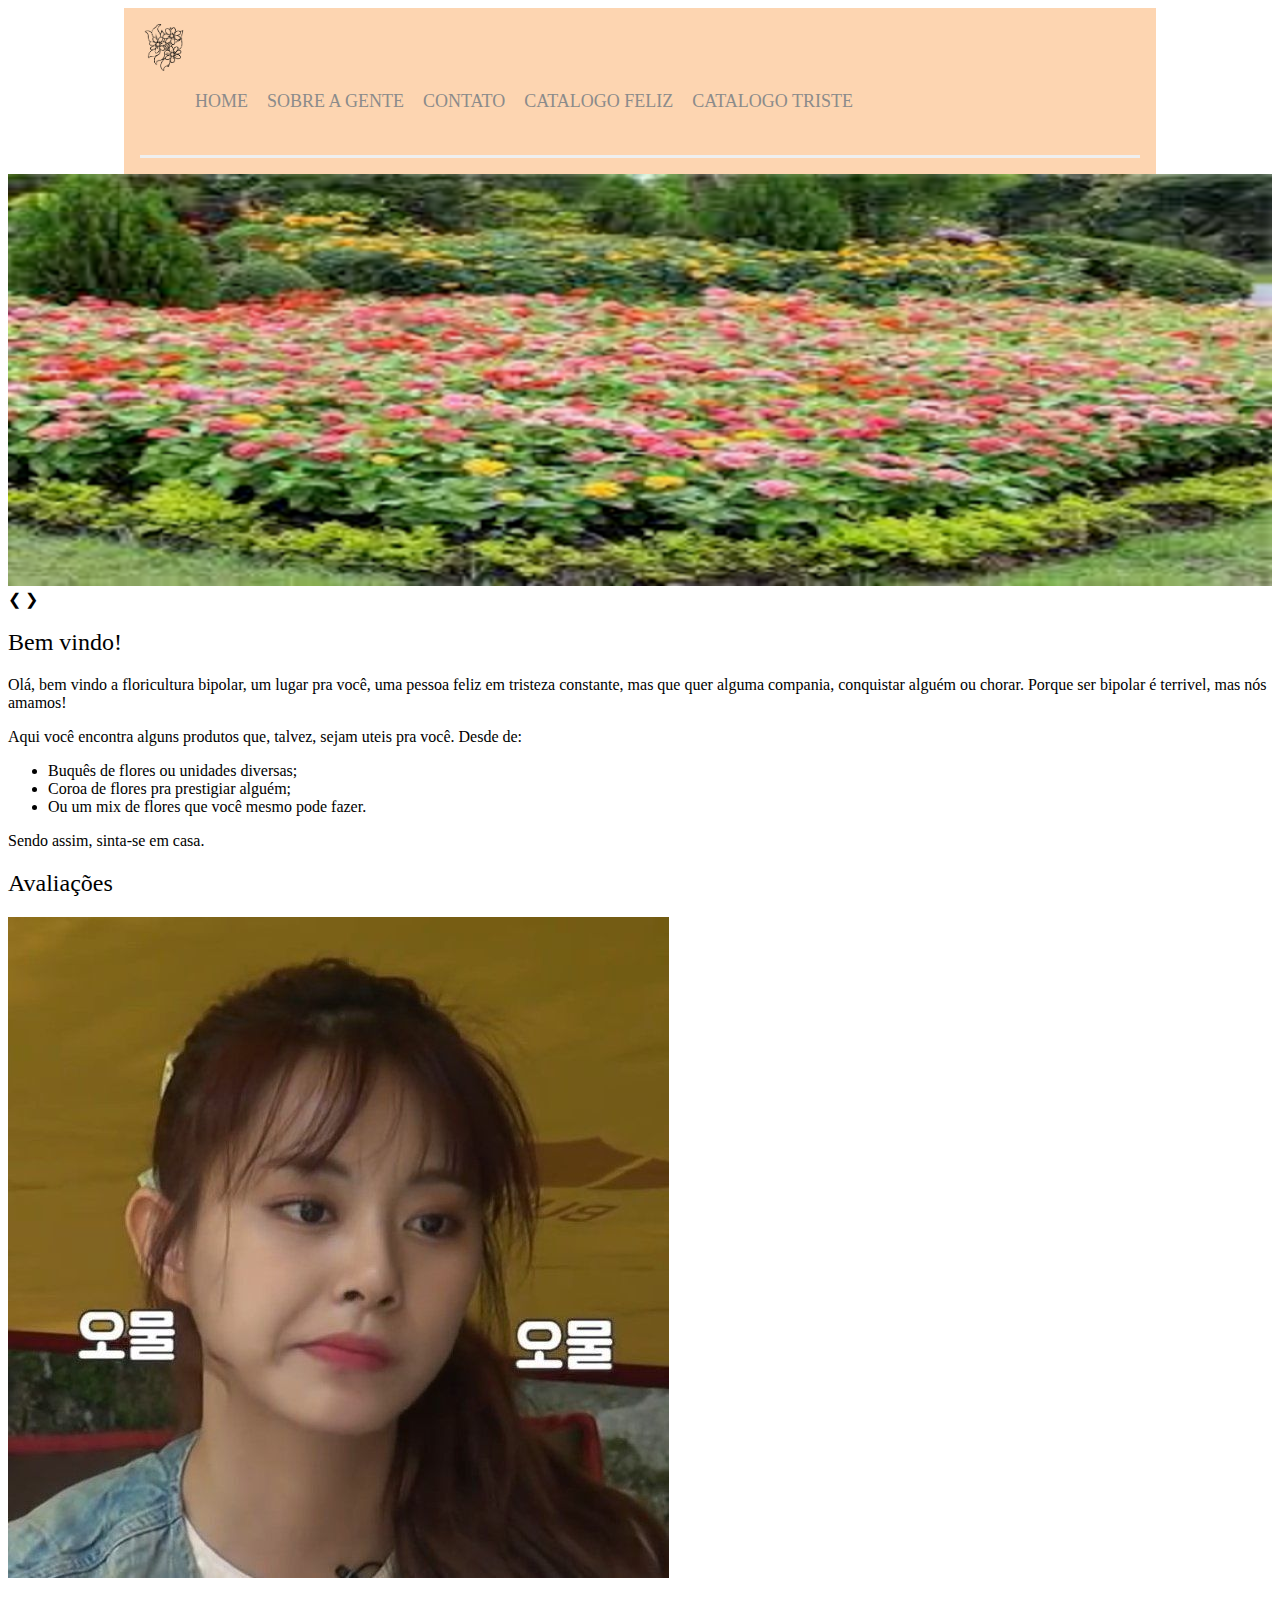
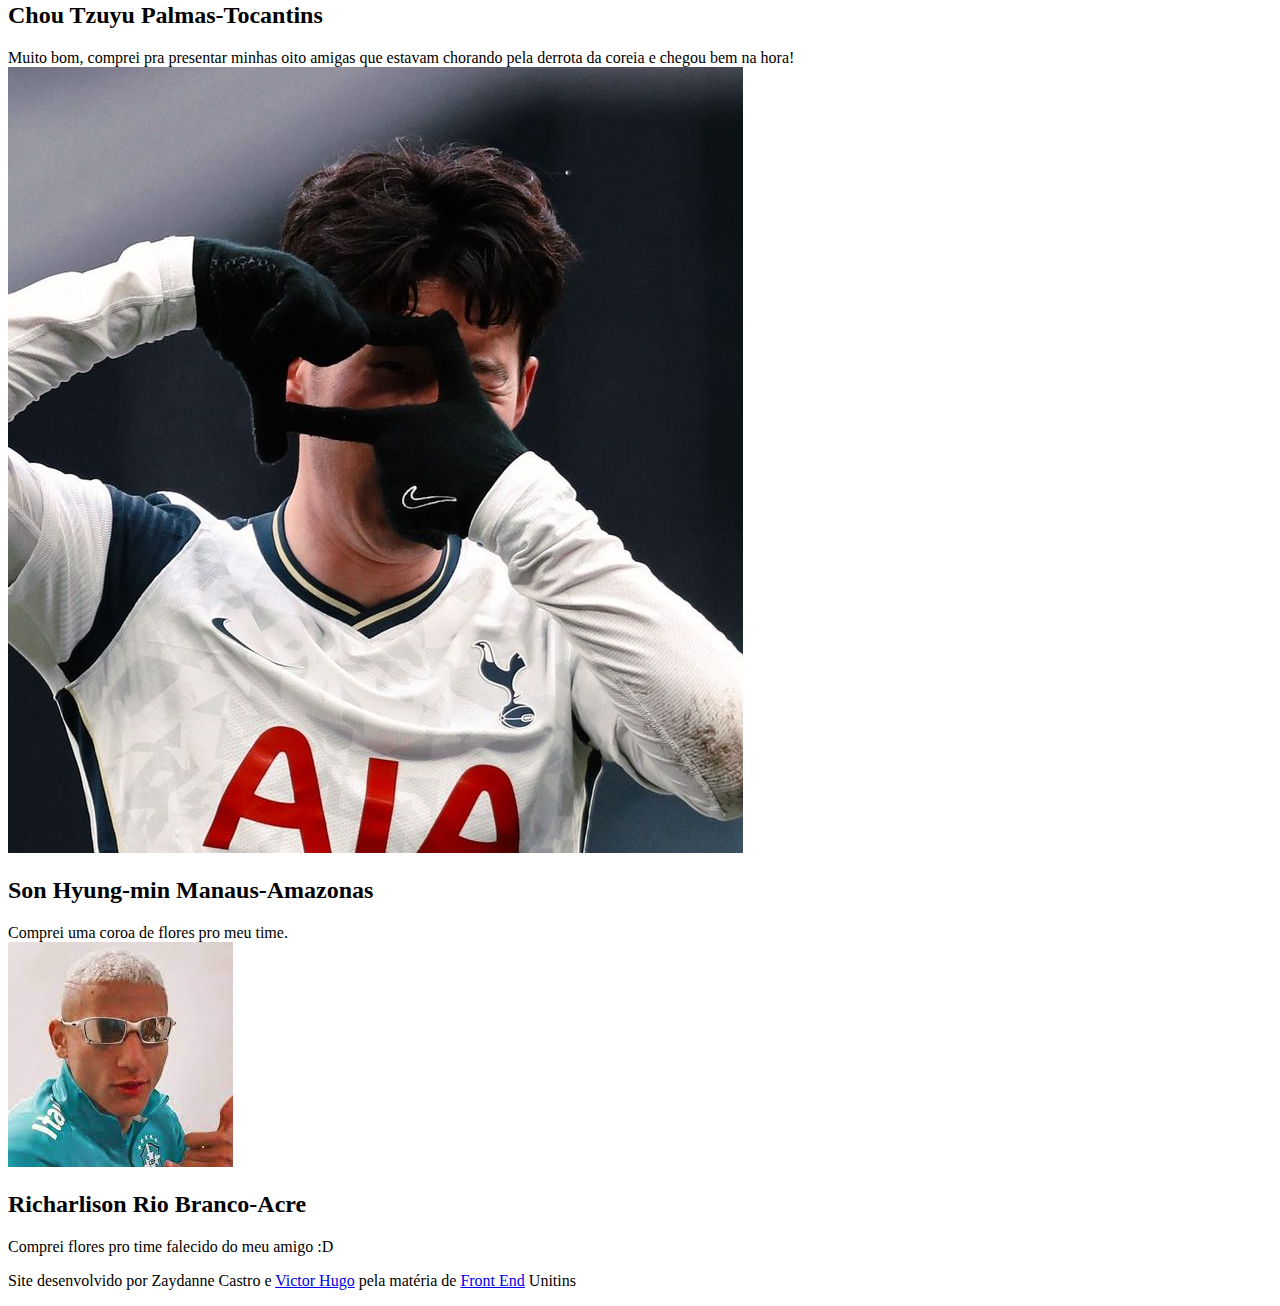
<file: index.html>
<!DOCTYPE html>
<html lang="pt">
    <head>
       <meta charset="UTF-8">
       <meta http-equiv="X-UA-Compatible" content="IE=edge">
       <meta name="viewport" content="width=device-width, initial-scale=1.0">
        <link rel="stylesheet" type="text/css" href="./css/index.css">
        <title>Floricultura Bipolar</title>
    </head>

    <body>
        <header class="menu-principal">
        <div class=header-1>
            <div class="logo">
                <img src="./img/logo.png"
                width="5%"/>                
            </div>

            <main class="col-100 menu-urls">
            <div class="menu">
                <ul>
                    <li>
                        <a href="index.html">Home</a>
                    </li>
                    <li>
                        <a href="quemsou.html">Sobre a gente</a>
                    </li>
                    <li>
                        <a href="contato.html">Contato</a>
                    </li>
                    <li>
                        <a href="catalogo.html">Catalogo feliz</a>
                    </li>
                    <li>
                        <a href="catalogo2.html">Catalogo triste</a>
                    </li>
                </ul>
            </div>
            </main>
        </div>
        </header>
        <div class="container">
            <div class="slideshow-container">
              <div class="imagens fade">
                <img src="img/slideum.png" style="width: 100%">
              </div>
              <div class="imagens fade">
                <img src="img/slidedois.png" style="width: 100%">
              </div>
              <div class="imagens fade">
                <img src="img/slidetres.png" style="width: 100%">
              </div>
              </div>
              </div>
           <a class="prev" onclick="plusSlides(-1)">&#10094;</a>
           <a class="next" onclick="plusSlides(1)">&#10095;</a>
           <div class="botoes">
            <span class="botao" onclick="currentSlide(1)"></span>
            <span class="botao" onclick="currentSlide(2)"></span>
            <span class="botao" onclick="currentSlide(3)"></span>
           </div>
           <div class = "col-sm-6 col-sm-offset-1">
            <h2 class = "h2" style = "font-family: 'Open Sans'; font-weight: lighter;">Bem vindo!</h2>
            <p>Olá, bem vindo a floricultura bipolar, um lugar pra você, uma pessoa feliz em tristeza constante, mas que quer alguma compania, conquistar alguém ou chorar. Porque ser bipolar é terrivel, mas nós amamos!</p>
            <p>Aqui você encontra alguns produtos que, talvez, sejam uteis pra você. Desde de:</p>
            <ul>
              <li>Buquês de flores ou unidades diversas;</li>
              <li>Coroa de flores pra prestigiar alguém;</li>
              <li>Ou um mix de flores que você mesmo pode fazer.</li>
            </ul>
            <p>Sendo assim, sinta-se em casa.</p>
          </div>
        </div>		
          <div class = "col-sm-6 col-sm-pull-3">
            <header class="avaliacao">
            <h2 style = "font-family: 'Open Sans'; font-weight: lighter;">Avaliações</h2>
          </header>
          <div class="comment-section">
            <div class="container"> 
              <div class="review">
                  <div class="media media-review">
                    <div class="media-user"><img src="img/icones/tzuyu.jpeg" alt=""></div>
                    <div class="media-body">
                      <div class="M-flex">
                        <h2 class="title"><span> Chou Tzuyu </span>Palmas-Tocantins</h2>
                      </div>
                      <div class="description">Muito bom, comprei pra presentar minhas oito amigas que estavam chorando pela derrota da coreia e chegou bem na hora!</div>
                    </div>
                  </div>
            <div class="media media-review">
                    <div class="media-user"><img src="img/icones/son.jpg" alt=""></div>
                    <div class="media-body">
                      <div class="M-flex">
                        <h2 class="title"><span> Son Hyung-min </span>Manaus-Amazonas</h2>
                      </div>
                      <div class="description">Comprei uma coroa de flores pro meu time.</div>
                    </div>
                  </div>
                  <div class="media media-review">
                    <div class="media-user"><img src="img/icones/richarlison.jpeg" alt=""></div>
                    <div class="media-body">
                      <div class="M-flex">
                        <h2 class="title"><span> Richarlison </span>Rio Branco-Acre</h2>
                      </div>
                      <div class="description">Comprei flores pro time falecido do meu amigo :D</div>
                    </div>
                  </div>
              </div>
            </div>
          </div>
        <footer class="rodape">
            <p class="rodape">Site desenvolvido por Zaydanne Castro e <a class="link" href="https://github.com/exowies"> Victor Hugo</a> pela matéria de <a class="link" href="https://www.unitins.br/PortalAluno/Account/Login?ReturnUrl=%2fPortalAluno">Front End</a> Unitins
           </a></p>
         </footer>
    </body>
    <script src="js/index.js"></script>
</html>
</file>
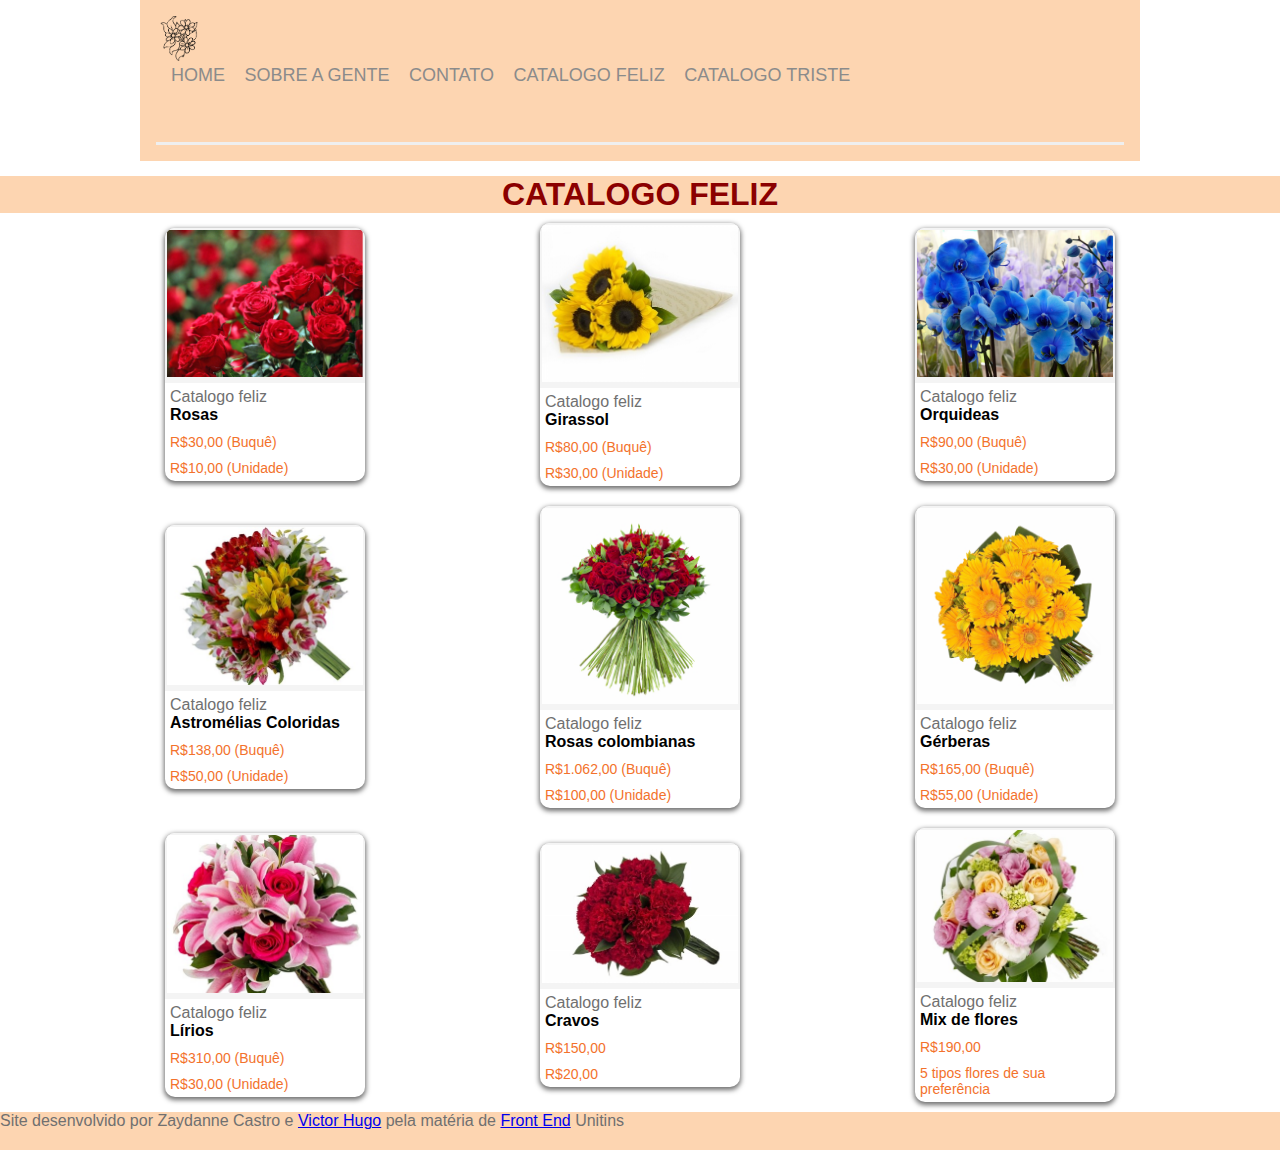
<file: catalogo.html>
<!DOCTYPE html>
<html lang="pt">

<head>
    <meta charset="UTF-8">
    <meta http-equiv="X-UA-Compatible" content="IE=edge">
    <meta name="viewport" content="width=device-width, initial-scale=1.0">
    <link rel="stylesheet" type="text/css" href="./css/catalogo.css">
    <title>Floricultura Bipolar</title>
</head>

<body>
    <header class="menu-principal">
        <div class=header-1>
            <div class="logo">
                <img src="./img/logo.png" width="5%" />
            </div>

            <main class="col-100 menu-urls">
                <div class="menu">
                    <ul>
                        <li>
                            <a href="index.html">Home</a>
                        </li>
                        <li>
                            <a href="quemsou.html">Sobre a gente</a>
                        </li>
                        <li>
                            <a href="contato.html">Contato</a>
                        </li>
                        <li>
                            <a href="catalogo.html">Catalogo feliz</a>
                        </li>
                        <li>
                            <a href="catalogo2.html">Catalogo triste</a>
                        </li>
                    </ul>
                </div>
            </main>
        </div>
    </header>
    <header class="titulo">
        <h1>CATALOGO FELIZ</h1>
    </header>
    <div class="cards">
    <div class="card">
        <div class="card__contImg">
            <img src="./img/catalogo/Rosa-sp-10.jpg" alt="flores" class="card__img">
        </div>
        <div class="card__contText">
            <p class="card__pTitle">Catalogo feliz</p>
            <h4 class="card__title">Rosas</h4>
            <p class="card__price">R$30,00 (Buquê)</p>
            <p class="card__price">R$10,00 (Unidade)</p>
        </div>
    </div>
    <div class="card">
        <div class="card__contImg">
            <img src="./img/catalogo/margaridas.jpg" alt="flores" class="card__img">
        </div>
        <div class="card__contText">
            <p class="card__pTitle">Catalogo feliz</p>
            <h4 class="card__title">Girassol</h4>
            <p class="card__price">R$80,00 (Buquê)</p>
            <p class="card__price">R$30,00 (Unidade)</p>
        </div>
     </div>
     <div class="card">
        <div class="card__contImg">
            <img src="./img/catalogo/orquideas.png" alt="flores" class="card__img">
        </div>
        <div class="card__contText">
            <p class="card__pTitle">Catalogo feliz</p>
            <h4 class="card__title">Orquideas</h4>
            <p class="card__price">R$90,00 (Buquê)</p>
            <p class="card__price">R$30,00 (Unidade)</p>
        </div>
     </div>
     </div>
     <div class="cards">
     <div class="card">
        <div class="card__contImg">
            <img src="./img/catalogo/Astromélias.jpg" alt="flores" class="card__img">
        </div>
        <div class="card__contText">
            <p class="card__pTitle">Catalogo feliz</p>
            <h4 class="card__title">Astromélias Coloridas</h4>
            <p class="card__price">R$138,00 (Buquê)</p>
            <p class="card__price">R$50,00 (Unidade)</p>
        </div>
     </div>
     <div class="card">
        <div class="card__contImg">
            <img src="./img/catalogo/pabloescobar.jpg" alt="flores" class="card__img">
        </div>
        <div class="card__contText">
            <p class="card__pTitle">Catalogo feliz</p>
            <h4 class="card__title">Rosas colombianas</h4>
            <p class="card__price">R$1.062,00 (Buquê)</p>
            <p class="card__price">R$100,00 (Unidade)</p>
        </div>
     </div>
     <div class="card">
        <div class="card__contImg">
            <img src="./img/catalogo/Gérberas.jpg" alt="flores" class="card__img">
        </div>
        <div class="card__contText">
            <p class="card__pTitle">Catalogo feliz</p>
            <h4 class="card__title">Gérberas</h4>
            <p class="card__price">R$165,00 (Buquê)</p>
            <p class="card__price">R$55,00 (Unidade)</p>
        </div>
     </div>
     </div>
     <div class="cards">
     <div class="card">
        <div class="card__contImg">
            <img src="./img/catalogo/lirio.jpg" alt="flores" class="card__img">
        </div>
        <div class="card__contText">
            <p class="card__pTitle">Catalogo feliz</p>
            <h4 class="card__title">Lírios</h4>
            <p class="card__price">R$310,00 (Buquê)</p>
            <p class="card__price">R$30,00 (Unidade)</p>
        </div>
        </div>
        <div class="card">
            <div class="card__contImg">
                <img src="./img/catalogo/cravos.jpg" alt="flores" class="card__img">
            </div>
            <div class="card__contText">
                <p class="card__pTitle">Catalogo feliz</p>
                <h4 class="card__title">Cravos</h4>
                <p class="card__price">R$150,00</p>
                <p class="card__price">R$20,00</p>
            </div>
            </div>
        <div class="card">
            <div class="card__contImg">
                <img src="./img/catalogo/mixflores.jpg" alt="flores" class="card__img">
            </div>
                <div class="card__contText">
                    <p class="card__pTitle">Catalogo feliz</p>
                    <h4 class="card__title">Mix de flores</h4>
                    <p class="card__price">R$190,00</p>
                    <p class="card__price">5 tipos flores de sua preferência</p>
                </div>
        </div>
     </div>
     <footer class="rodape">
        <p class="rodape">Site desenvolvido por Zaydanne Castro e <a class="link" href="https://github.com/exowies"> Victor Hugo</a> pela matéria de <a class="link" href="https://www.unitins.br/PortalAluno/Account/Login?ReturnUrl=%2fPortalAluno">Front End</a> Unitins
       </a></p>
     </footer>
</body>
</html>
</file>
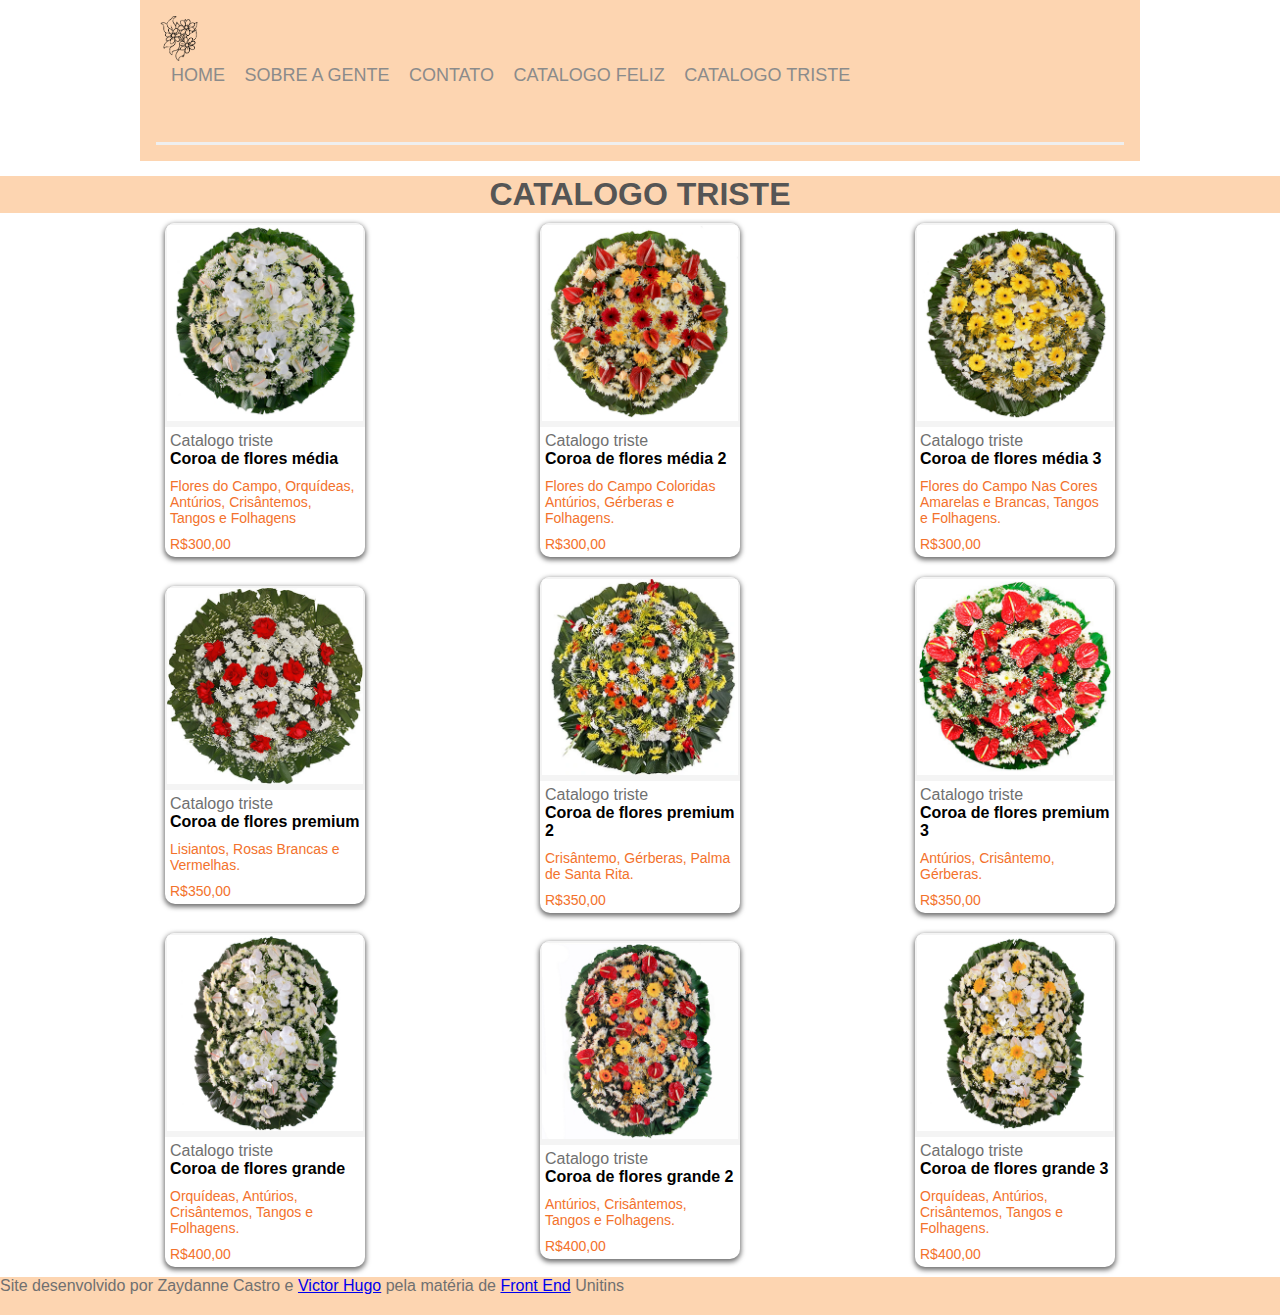
<file: catalogo2.html>
<!DOCTYPE html>
<html lang="pt">
    <head>
        <meta charset="UTF-8">
     <meta http-equiv="X-UA-Compatible" content="IE=edge">
     <meta name="viewport" content="width=device-width, initial-scale=1.0">
        <link rel="stylesheet" type="text/css" href="./css/catalogo2.css">
        <title>Floricultura Bipolar</title>
    </head>

    <body>
        <header class="menu-principal">
        <div class=header-1>
            <div class="logo">
                <img src="./img/logo.png"
                width="5%"/>                
            </div>

            <main class="col-100 menu-urls">
            <div class="menu">
                <ul>
                    <li>
                        <a href="index.html">Home</a>
                    </li>
                    <li>
                        <a href="quemsou.html">Sobre a gente</a>
                    </li>
                    <li>
                        <a href="contato.html">Contato</a>
                    </li>
                    <li>
                        <a href="catalogo.html">Catalogo feliz</a>
                    </li>
                    <li>
                        <a href="catalogo2.html">Catalogo triste</a>
                    </li>
                </ul>
            </div>
            </main>
        </div>
        </header>
        <header class="titulo">
            <h1>CATALOGO TRISTE</h1>
        </header>
        <div class="cards">
            <div class="card">
                <div class="card__contImg">
                    <img src="./img/catalogo2/morte1.jpg" alt="flores" class="card__img">
                </div>
                <div class="card__contText">
                    <p class="card__pTitle">Catalogo triste</p>
                    <h4 class="card__title">Coroa de flores média</h4>
                    <p class="card__price">Flores do Campo, Orquídeas, Antúrios, Crisântemos, Tangos e Folhagens</p>
                    <p class="card__price">R$300,00</p>
                </div>
            </div>
            <div class="card">
                <div class="card__contImg">
                    <img src="./img/catalogo2/morte2.jpg" alt="flores" class="card__img">
                </div>
                <div class="card__contText">
                    <p class="card__pTitle">Catalogo triste</p>
                    <h4 class="card__title">Coroa de flores média 2</h4>
                    <p class="card__price">Flores do Campo Coloridas Antúrios, Gérberas e Folhagens.</p>
                    <p class="card__price">R$300,00</p>
                </div>
             </div>
             <div class="card">
                <div class="card__contImg">
                    <img src="./img/catalogo2/morte3.jpg" alt="flores" class="card__img">
                </div>
                <div class="card__contText">
                    <p class="card__pTitle">Catalogo triste</p>
                    <h4 class="card__title">Coroa de flores média 3</h4>
                    <p class="card__price"> Flores do Campo Nas Cores Amarelas e Brancas, Tangos e Folhagens.</p>
                    <p class="card__price">R$300,00</p>
                </div>
             </div>
             </div>
             <div class="cards">
             <div class="card">
                <div class="card__contImg">
                    <img src="./img/catalogo2/coroapremium.png" alt="flores" class="card__img">
                </div>
                <div class="card__contText">
                    <p class="card__pTitle">Catalogo triste</p>
                    <h4 class="card__title">Coroa de flores premium</h4>
                    <p class="card__price">Lisiantos, Rosas Brancas e Vermelhas.</p>
                    <p class="card__price">R$350,00</p>
                </div>
             </div>
             <div class="card">
                <div class="card__contImg">
                    <img src="./img/catalogo2/coroadeflores4.png" alt="flores" class="card__img">
                </div>
                <div class="card__contText">
                    <p class="card__pTitle">Catalogo triste</p>
                    <h4 class="card__title">Coroa de flores premium 2</h4>
                    <p class="card__price">Crisântemo, Gérberas, Palma de Santa Rita.</p>
                    <p class="card__price">R$350,00</p>
                </div>
             </div>
             <div class="card">
                <div class="card__contImg">
                    <img src="./img/catalogo2/coroadeflores5.png" alt="flores" class="card__img">
                </div>
                <div class="card__contText">
                    <p class="card__pTitle">Catalogo triste</p>
                    <h4 class="card__title">Coroa de flores premium 3</h4>
                    <p class="card__price">Antúrios, Crisântemo, Gérberas.</p>
                    <p class="card__price">R$350,00</p>
                </div>
             </div>
             </div>
             <div class="cards">
             <div class="card">
                <div class="card__contImg">
                    <img src="./img/catalogo2/coroagrande.jpg" alt="flores" class="card__img">
                </div>
                <div class="card__contText">
                    <p class="card__pTitle">Catalogo triste</p>
                    <h4 class="card__title">Coroa de flores grande</h4>
                    <p class="card__price">Orquídeas, Antúrios, Crisântemos, Tangos e Folhagens.</p>
                    <p class="card__price">R$400,00</p>
                </div>
                </div>
                <div class="card">
                    <div class="card__contImg">
                        <img src="./img/catalogo2/coroagrande2.jpg" alt="flores" class="card__img">
                    </div>
                    <div class="card__contText">
                        <p class="card__pTitle">Catalogo triste</p>
                        <h4 class="card__title">Coroa de flores grande 2</h4>
                        <p class="card__price">Antúrios, Crisântemos, Tangos e Folhagens.</p>
                        <p class="card__price">R$400,00</p>
                    </div>
                    </div>
                <div class="card">
                    <div class="card__contImg">
                        <img src="./img/catalogo2/catalogo3.jpg" alt="flores" class="card__img">
                    </div>
                        <div class="card__contText">
                            <p class="card__pTitle">Catalogo triste</p>
                            <h4 class="card__title">Coroa de flores grande 3</h4>
                            <p class="card__price">Orquídeas, Antúrios, Crisântemos, Tangos e Folhagens.</p>
                            <p class="card__price">R$400,00</p>
                        </div>
                </div>
             </div>
        <footer class="rodape">
            <p class="rodape">Site desenvolvido por Zaydanne Castro e <a class="link" href="https://github.com/exowies"> Victor Hugo</a> pela matéria de <a class="link" href="https://www.unitins.br/PortalAluno/Account/Login?ReturnUrl=%2fPortalAluno">Front End</a> Unitins
           </a></p>
         </footer>
    </body>
</html>
</file>
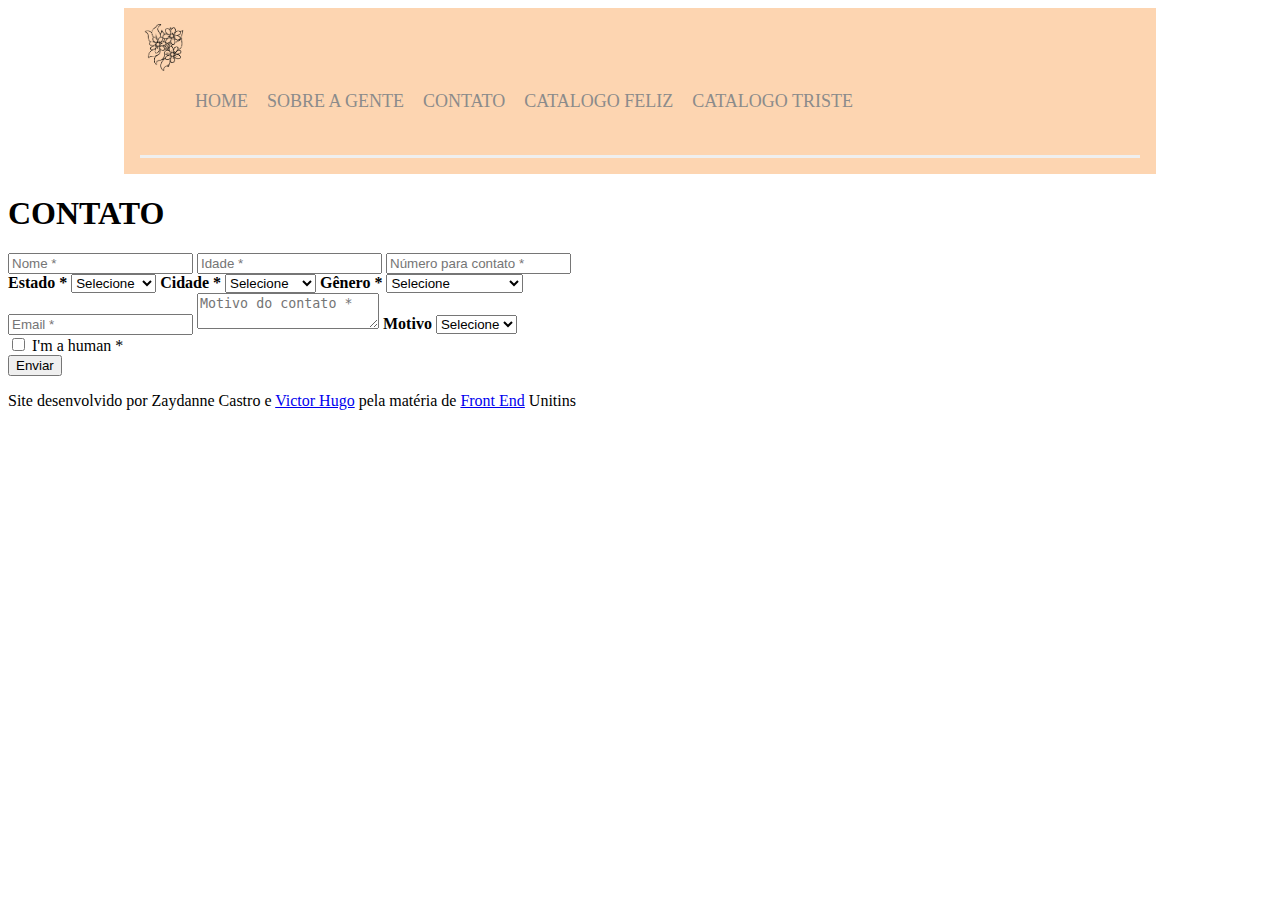
<file: contato.html>
<!DOCTYPE html>
<html lang="pt">
    <head>
        <link rel="stylesheet" type="text/css" href="./css/contato.css">
        <title>Floricultura Bipolar</title>
    </head>

    <body>
        <header class="menu-principal">
        <div class=header-1>
            <div class="logo">
                <img src="./img/logo.png"
                width="5%"/>                
            </div>

            <main class="col-100 menu-urls">
            <div class="menu">
                <ul>
                    <li>
                        <a href="index.html">Home</a>
                    </li>
                    <li>
                        <a href="quemsou.html">Sobre a gente</a>
                    </li>
                    <li>
                        <a href="contato.html">Contato</a>
                    </li>
                    <li>
                        <a href="catalogo.html">Catalogo feliz</a>
                    </li>
                    <li>
                        <a href="catalogo2.html">Catalogo triste</a>
                    </li>
                </ul>
            </div>
            </main>
        </div>
        </header>
        <header class="titulo">
            <h1>CONTATO</h1>
        </header>
        <div class="contact-wrap">
            <div class="form-wrapper">
              <div class="form-div">
                <form id="form">
                  <div class="input-wrap">
                    <input type="text" name="name" class="feedback-input" placeholder="Nome *" maxlength="33" required/>
                    <input type="text" name="name" class="feedback-input" placeholder="Idade *" maxlenght="33" required/>
                    <input type="tel" name="phone" class="feedback-input" placeholder="Número para contato *" maxlength="33" required/>
                  </div>
                  <div class="inform">
                    <label for="Estado"><Strong>Estado *</Strong></label>
                    <select id="Estado" class="inputs">
                        <option selected>Selecione</option>
                        <option>Tocantins</option>
                        <option>Acre</option>
                        <option>Amapá</option>
                        <option>Roraima</option>
                        <option>Amazonas</option>
                        <option>Pará</option>
                        <option>Rondônia</option>
                    </select>
                    <label for="Cidades"><Strong>Cidade *</Strong></label>
                    <select id="Cidades" class="inputs">
                        <option selected>Selecione</option>
                        <option>Palmas</option>
                        <option>Rio Branco</option>
                        <option>Boa Vista</option>
                        <option>Manaus</option>
                        <option>Macapá</option>
                        <option>Porto Velho</option>
                    </select>
                    <label for="Gênero"><Strong>Gênero *</Strong></label>
                    <select id="Gênero" class="inputs">
                        <option selected>Selecione</option>
                        <option>Feminino</option>
                        <option>Masculino</option>
                        <option>Não binario</option>
                        <option>Não quero informar</option>
                    </select>
                  </div>
                  <input type="email" name="email" class="feedback-input" placeholder="Email *" maxlength="99" required/>
                  <textarea name="message" class="feedback-input message" placeholder="Motivo do contato *" maxlength="999" required></textarea>
                  <label for="opção"><Strong>Motivo</Strong></label>
                  <select id="opção" class="inputs">
                    <option selected>Selecione</option>
                    <option>Elogio</option>
                    <option>Duvidas</option>
                    <option>Outros</option>
                  </select>
                  <div class="checkbox-wrap">
                    <input id="send-checkbox" type="checkbox" name="checkbox" class="checkbox" required/>
                    <label class="captcha" for="send-checkbox">I'm a human *</label>
                  </div>
                  <button type="submit" class="send-button">Enviar</button>
                </form>
              </div>
            </div>
        </div>
        <footer class="rodape">
            <p class="rodape">Site desenvolvido por Zaydanne Castro e <a class="link" href="https://github.com/exowies"> Victor Hugo</a> pela matéria de <a class="link" href="https://www.unitins.br/PortalAluno/Account/Login?ReturnUrl=%2fPortalAluno">Front End</a> Unitins
           </a></p>
         </footer>
    </body>
</html>
</file>
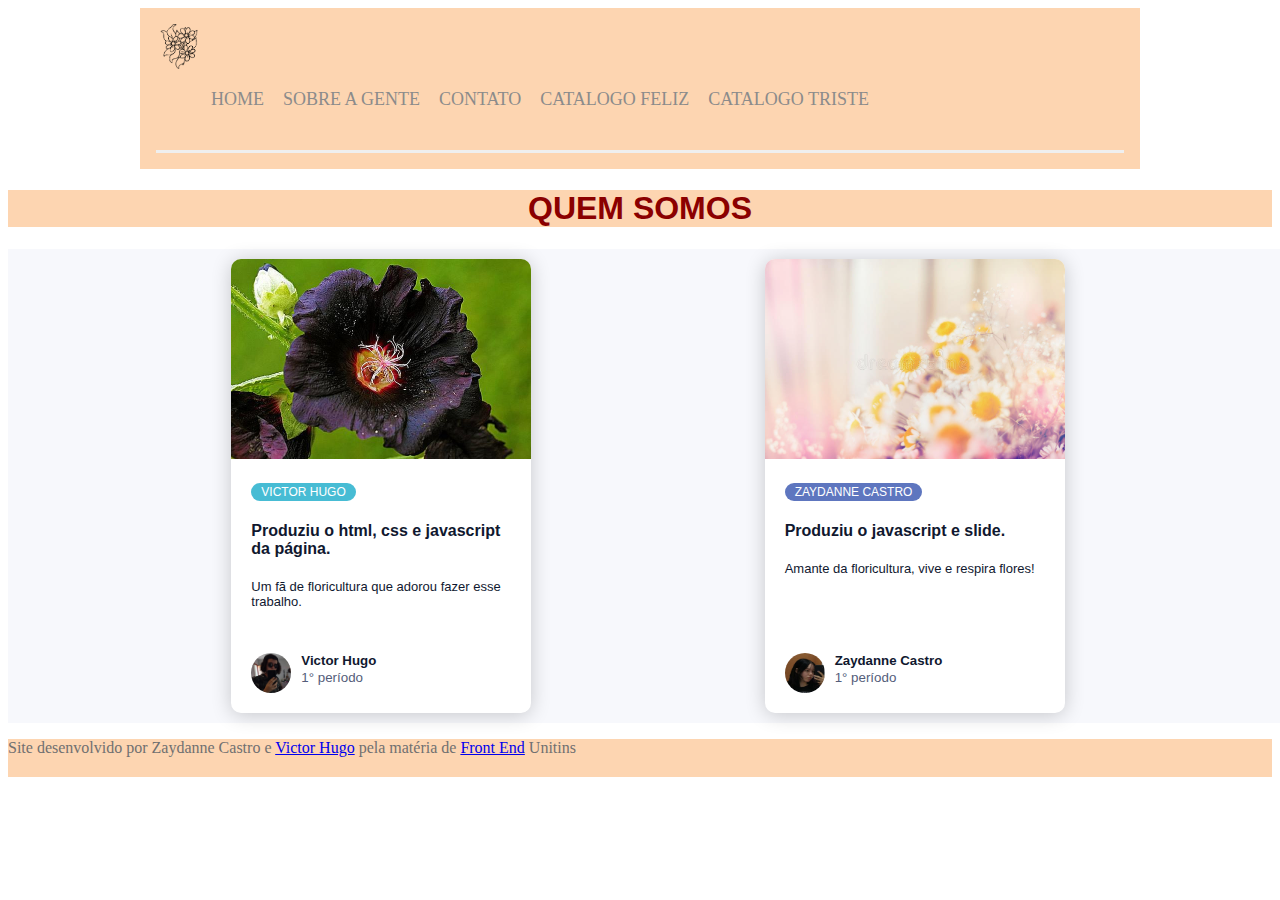
<file: quemsou.html>
<!DOCTYPE html>
<html lang="pt">
    <head>
        <link rel="stylesheet" type="text/css" href="./css/quemsou.css">
        <title>Floricultura Bipolar</title>
    </head>

    <body>
        <header class="menu-principal">
        <div class=header-1>
            <div class="logo">
                <img src="./img/logo.png"
                width="5%"/>                
            </div>

            <main class="col-100 menu-urls">
            <div class="menu">
                <ul>
                    <li>
                        <a href="index.html">Home</a>
                    </li>
                    <li>
                        <a href="quemsou.html">Sobre a gente</a>
                    </li>
                    <li>
                        <a href="contato.html">Contato</a>
                    </li>
                    <li>
                        <a href="catalogo.html">Catalogo feliz</a>
                    </li>
                    <li>
                        <a href="catalogo2.html">Catalogo triste</a>
                    </li>
                </ul>
            </div>
            </main>
        </div>
        </header>
        <header class="titulo">
            <h1>QUEM SOMOS</h1>
        </header>
        <div class="cards">
            <div class="container">
              <div class="card">
                <div class="card-header">
                  <img src="img/icones/flor.jpg" alt="rover" />
                </div>
                <div class="card-body">
                  <span class="tag tag-teal">Victor Hugo</span>
                  <h4>
                    Produziu o html, css 
                    e javascript da página.
                  </h4>
                  <p>
                    Um fã de floricultura que adorou fazer esse trabalho.
                  </p>
                  <div class="user">
                    <img src="img/icones/vitinho.jpg" alt="user" />
                    <div class="user-info">
                      <h5>Victor Hugo</h5>
                      <small>1° período</small>
                    </div>
                  </div>
                </div>
              </div>
              <div class="card">
                <div class="card-header">
                  <img src="img/icones/outraflor.jpg" alt="ballons" />
                </div>
                <div class="card-body">
                  <span class="tag tag-purple">Zaydanne Castro</span>
                  <h4>
                    Produziu o javascript e slide.
                  </h4>
                  <p>
                    Amante da floricultura, vive e respira flores!
                  </p>
                  <div class="user">
                    <img src="img/icones/zaza.jpeg" alt="user" />
                    <div class="user-info">
                      <h5>Zaydanne Castro</h5>
                      <small>1° período</small>
                    </div>
                  </div>
                </div>
              </div>
              </div>
              </div>
        <footer class="rodape">
            <p class="rodape">Site desenvolvido por Zaydanne Castro e <a class="link" href="https://github.com/exowies"> Victor Hugo</a> pela matéria de <a class="link" href="https://www.unitins.br/PortalAluno/Account/Login?ReturnUrl=%2fPortalAluno">Front End</a> Unitins
           </a></p>
         </footer>
    </body>
</html>
</file>
<file: css/index.css>
.header-1{
    background-color: #FDD5B1;
    width: 1000px;
margin: 0 auto;
padding: 16px;
}
.menu-urls {
height: 80px;
border-bottom: 3px solid #efefef;
}
.menu ul li {
    display: inline-block;
    color: #d3d3d3;
    margin-left: 15px;
    height: 50px;
}

.menu ul li:hover {
    border-bottom: 3px solid #8b0000;
}

.menu ul li a:hover {
    color: #8b0000;
    
}

.menu ul li a {
    color: #8b8b8b;
    text-decoration: none;
    font-size: 18px;
    text-transform: uppercase;
}
.menu {
width: 100%;
float: left;
}
</file>
<file: css/catalogo.css>
.header-1{
    background-color: #FDD5B1;
    width: 1000px;
margin: 0 auto;
padding: 16px;
}
.menu-urls {
height: 80px;
border-bottom: 3px solid #efefef;
}
.menu ul li {
    display: inline-block;
    color: #d3d3d3;
    margin-left: 15px;
    height: 50px;
}

.menu ul li:hover {
    border-bottom: 3px solid #8b0000;
}

.menu ul li a:hover {
    color: #8b0000;
    
}

.menu ul li a {
    color: #8b8b8b;
    text-decoration: none;
    font-size: 18px;
    text-transform: uppercase;
}
.menu {
width: 100%;
float: left;
}
.titulo{
  background-color: #FDD5B1;
  font-family: 'Source Sans Pro',Arial;
    color: #8b0000;
    text-align: center;
    margin-top: 15px;
}
*{
  box-sizing: border-box;
  padding: 0;
  margin: 0;
  font-family: helvetica;
}
.cards{
  display: flex;
  align-items: center;
  justify-content: space-evenly;
  width: 100vw;
}

.card{
  float: left;
  border-radius: 10px;
  margin: 10px;
  width: 200px;
  overflow: hidden;
  box-shadow: 0 2px 5px 1px #707070; 
  transition: all 200ms;
}

.card:hover{
  transform: translateY(-10px);
}

.card__contImg{
  padding: 2px;
  width: 100%;
  background: #f4f4f4;
 
}

.card__img{
  width: 100%;
}

.card__contText{
  width: 100%;
  padding: 5px;
}

.card__pTitle{
  color: #707070;
}

.card__price{
  margin-top: 10px;
  font-size: 14px;
  color: #f3722c;
} 
.rodape
{
background-color: #FDD5B1;
width: 100%;
height: 38px;
position: absolute, fixed;
bottom: 0;
left: 0;
color:#707070
}
</file>
<file: css/catalogo2.css>
.header-1{
    background-color: #FDD5B1;
    width: 1000px;
margin: 0 auto;
padding: 16px;
}
.menu-urls {
height: 80px;
border-bottom: 3px solid #efefef;
}
.menu ul li {
    display: inline-block;
    color: #d3d3d3;
    margin-left: 15px;
    height: 50px;
}

.menu ul li:hover {
    border-bottom: 3px solid #8b0000;
}

.menu ul li a:hover {
    color: #8b0000;
    
}

.menu ul li a {
    color: #8b8b8b;
    text-decoration: none;
    font-size: 18px;
    text-transform: uppercase;
}
.menu {
width: 100%;
float: left;
}
.titulo{
  background-color: #FDD5B1;
  font-family: 'Source Sans Pro',Arial;
    color: #555;
    text-align: center;
    margin-top: 15px;
}
*{
    box-sizing: border-box;
    padding: 0;
    margin: 0;
    font-family: helvetica;
  }
  .cards{
    display: flex;
    align-items: center;
    justify-content: space-evenly;
    width: 100vw;
  }

  .card{
    float: left;
    border-radius: 10px;
    margin: 10px;
    width: 200px;
    overflow: hidden;
    box-shadow: 0 2px 5px 1px #707070; 
    transition: all 200ms;
  }
  
  .card:hover{
    transform: translateY(-10px);
  }
  
  .card__contImg{
    padding: 2px;
    width: 100%;
    background: #f4f4f4;
   
  }
  
  .card__img{
    width: 100%;
  }
  
  .card__contText{
    width: 100%;
    padding: 5px;
  }
  
  .card__pTitle{
    color: #707070;
  }
  
  .card__price{
    margin-top: 10px;
    font-size: 14px;
    color: #f3722c;
  } 
.rodape
{
 background-color: #FDD5B1;
 width: 100%;
 height: 38px;
 position: absolute, fixed;
 bottom: 0;
 left: 0;
 color:#707070
}
</file>
<file: css/contato.css>
.header-1{
    background-color: #FDD5B1;
    width: 1000px;
margin: 0 auto;
padding: 16px;
}
.menu-urls {
height: 80px;
border-bottom: 3px solid #efefef;
}
.menu ul li {
    display: inline-block;
    color: #d3d3d3;
    margin-left: 15px;
    height: 50px;
}

.menu ul li:hover {
    border-bottom: 3px solid #8b0000;
}

.menu ul li a:hover {
    color: #8b0000;
    
}

.menu ul li a {
    color: #8b8b8b;
    text-decoration: none;
    font-size: 18px;
    text-transform: uppercase;
}
.menu {
width: 100%;
float: left;
}
</file>
<file: css/quemsou.css>
.header-1{
    background-color: #FDD5B1;
    width: 1000px;
margin: 0 auto;
padding: 16px;
}
.menu-urls {
height: 80px;
border-bottom: 3px solid #efefef;
}
.menu ul li {
    display: inline-block;
    color: #d3d3d3;
    margin-left: 15px;
    height: 50px;
}

.menu ul li:hover {
    border-bottom: 3px solid #8b0000;
}

.menu ul li a:hover {
    color: #8b0000;
    
}

.menu ul li a {
    color: #8b8b8b;
    text-decoration: none;
    font-size: 18px;
    text-transform: uppercase;
}
.menu {
width: 100%;
float: left;
}
.titulo{
    background-color: #FDD5B1;
    font-family: 'Source Sans Pro',Arial;
      color: #8b0000;
      text-align: center;
      margin-top: 15px;
  }
* {
    box-sizing: border-box;
  }
 .cards {
    display: center;
    align-items: center;
    justify-content: space-evenly;
    width: 100vw;
    margin: 0;
    background-color: #f7f8fc;
    font-family: "Roboto", sans-serif;
    color: #10182f;
  }
  .container {
    display: flex;
    width: 100vw;
    justify-content: space-evenly;
    flex-wrap: wrap;
  }
  .card {
    margin: 10px;
    background-color: #fff;
    border-radius: 10px;
    box-shadow: 0 2px 20px rgba(0, 0, 0, 0.2);
    overflow: hidden;
    width: 300px;
  }
  .card-header img {
    width: 100%;
    height: 200px;
    object-fit: cover;
  }
  .card-body {
    display: flex;
    flex-direction: column;
    justify-content: center;
    align-items: flex-start;
    padding: 20px;
    min-height: 250px;
  }
  
  .tag {
    background: #cccccc;
    border-radius: 50px;
    font-size: 12px;
    margin: 0;
    color: #fff;
    padding: 2px 10px;
    text-transform: uppercase;
    cursor: pointer;
  }
  .tag-teal {
    background-color: #47bcd4;
  }
  .tag-purple {
    background-color: #5e76bf;
  }
  .tag-pink {
    background-color: #cd5b9f;
  }
  
  .card-body p {
    font-size: 13px;
    margin: 0 0 40px;
  }
  .user {
    display: flex;
    margin-top: auto;
  }
  
  .user img {
    border-radius: 50%;
    width: 40px;
    height: 40px;
    margin-right: 10px;
  }
  .user-info h5 {
    margin: 0;
  }
  .user-info small {
    color: #545d7a;
  }
.rodape
{
 background-color: #FDD5B1;
 width: 100%;
 height: 38px;
 position: absolute, fixed;
 bottom: 0;
 left: 0;
 color:#707070
}
</file>
